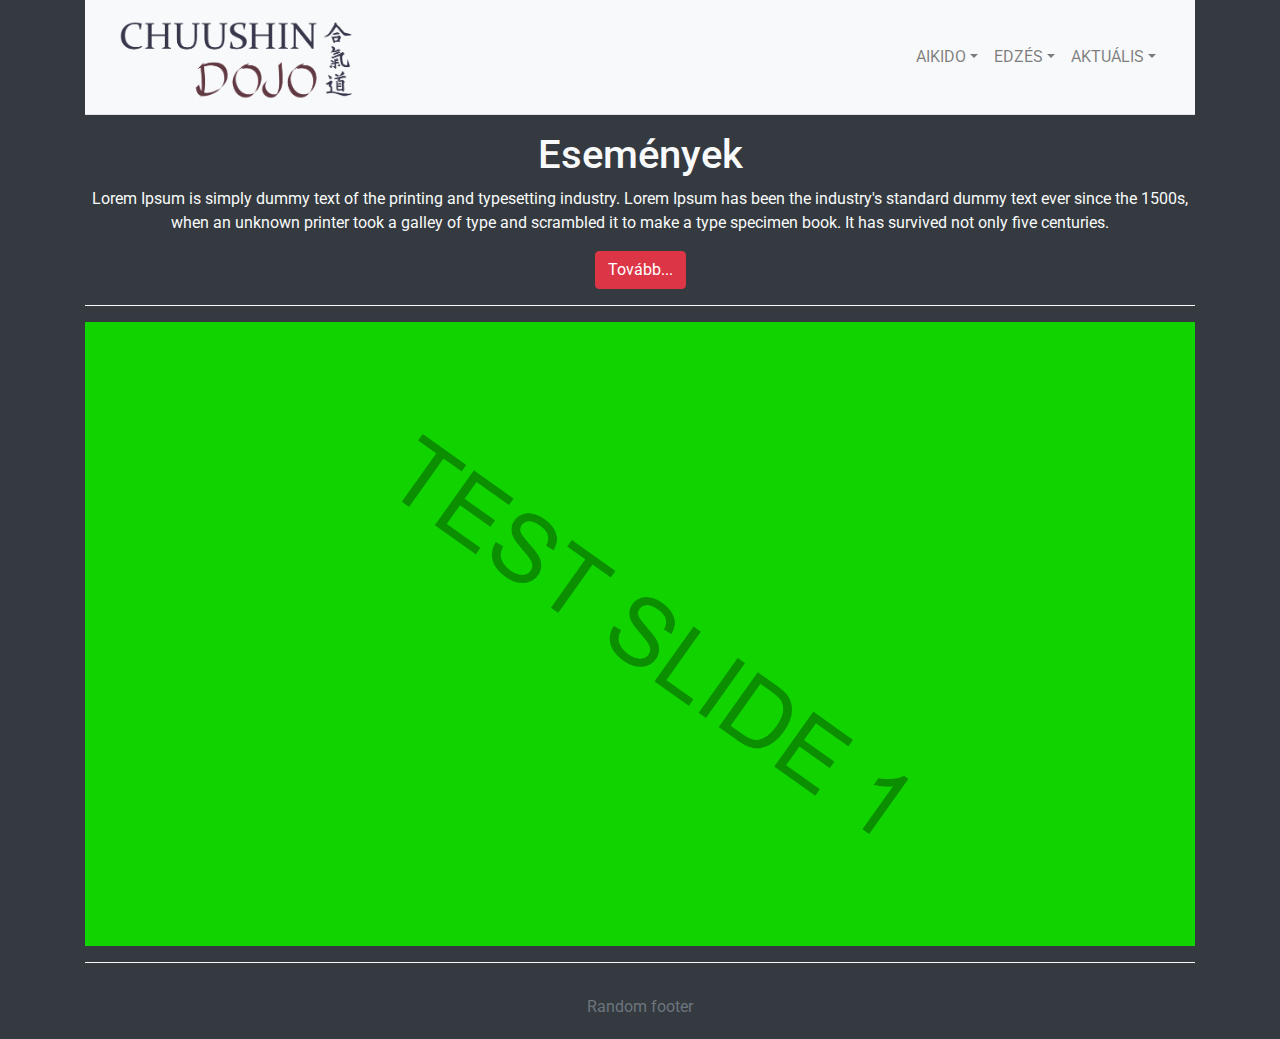
<file: index.html>
<!DOCTYPE html>
<html lang="hu">
  <head>
    <meta charset="UTF-8">
    <!-- Resposivity -->
    <meta name="viewport" content="width=device-width, initial-scale=1.0">
    <!-- CSS        -->
    <!--  <link type="text/css" href="css/index.css" rel="stylesheet"> -->
     <link type="text/css" href="css/indexBs.css" rel="stylesheet">
    <!-- JS         -->
      
    <!-- Fonts      -->
    <link href="https://fonts.googleapis.com/css2?family=Anton&family=Roboto:wght@300&display=swap" rel="stylesheet"> 
      <!--
            font-family: 'Anton', sans-serif;
            font-family: 'Roboto', sans-serif;
      -->
    <!-- Characters -->
    
    <link rel="stylesheet" href="https://cdnjs.cloudflare.com/ajax/libs/font-awesome/4.7.0/css/font-awesome.min.css">
    
    <!-- Bootstrap -->
    <link rel="stylesheet" href="https://stackpath.bootstrapcdn.com/bootstrap/4.5.2/css/bootstrap.min.css" integrity="sha384-JcKb8q3iqJ61gNV9KGb8thSsNjpSL0n8PARn9HuZOnIxN0hoP+VmmDGMN5t9UJ0Z" crossorigin="anonymous">
    
    <title>Chuushin Dojo</title>

  </head>
  <body class="bg-dark w-100">
      <div class="container">
              <header>
                 <nav class="navbar navbar-expand-lg navbar-light bg-light mb-3  border-bottom">
                <div class="container">
                  <a class="navbar-brand" href="index.html">
                    <img id="headerLogo" src="assets/logo.png" alt="Logo" style="max-height: 5.5rem">
                  </a>
                  <ul class="navbar-nav">
                    <li class="nav-item dropdown">
                       <a href="index.html" class="nav-link dropdown-toggle" data-toggle="dropdown">AIKIDO</a>
                       <div class="dropdown-menu">
                           <a href="aikidoHist.html" class="dropdown-item">Az aikido története</a>
                           <a href="masters.html"    class="dropdown-item">Mesterek</a>
                           <a href="theories.html"   class="dropdown-item">Gondolatok</a>
                       </div>
                   </li>
                   <li class="nav-item dropdown">
                       <a href="training.html" class="nav-link dropdown-toggle" data-toggle="dropdown">EDZÉS</a>
                       <div class="dropdown-menu">
                           <a href="training.html" class="dropdown-item">Az edzésekről</a>
                           <a href="forMembers.html" class="dropdown-item">Tagoknak</a>
                       </div>
                   </li> 
                   <li class="nav-item dropdown">
                       <a href="#" class="nav-link dropdown-toggle" data-toggle="dropdown">AKTUÁLIS</a>
                       <div class="dropdown-menu">
                           <a class="dropdown-item" href="news.html">Hírek</a>
                           <a class="dropdown-item" href="programs.html">Események</a>
                       </div>
                   </li>
               </ul>
              </div>
             </nav>
              </header>
          
          
          
              <div id="content1" class="row">
                <div class="col text-center">
                  <h1 class="text text-light">Események</h1>
                  <p class="text text-light">Lorem Ipsum is simply dummy text of the printing and typesetting industry. Lorem Ipsum has been the industry's standard dummy text ever since the 1500s, when an unknown printer took a galley of type and scrambled it to make a type specimen book. It has survived not only five centuries.</p>
                  <a class="btn btn-danger" href="programs.html">Tovább...</a>
                    <hr class="border-light">
                </div>

                <div class="col">
                  <img class="img-fluid" src="assets/testSlide1.png" >
                </div>
              </div>
              
              <div id="content2" class="row">
                <div class="col text-center mb-3">
                  <h1 class="text text-light">Hírek</h1>
                  <p id="slideText" class="text text-light">
                      Lorem Ipsum is simply dummy text of the printing and typesetting industry. Lorem Ipsum has been the industry's standard dummy text ever since the 1500s, when an unknown printer took a galley of type and scrambled it to make a type specimen book. It has survived not only five centuries.</p>
                    <a class="btn btn-danger" href="news.html">Tovább...</a>
                    <hr class="border-light">
                </div>

                <div class="col">
                  <img id="newsPic1" class="img-fluid" src="assets/AikidBRCD.png">
                </div>
              </div>
          
          <hr class="border-light">
          
          <div class="row no-gutters text-center mt-3 mb-1 w-100">
              <span class="col m-3 text text-center text-secondary">Random footer</span>
          </div>
    
      </div>


<!-- JS -->
    
    <script type="text/javascript"  src="js/slideShow.js"> 
        slideShow();
    </script>
    
    <script src="https://code.jquery.com/jquery-3.3.1.slim.min.js" integrity="sha384-q8i/X+965DzO0rT7abK41JStQIAqVgRVzpbzo5smXKp4YfRvH+8abtTE1Pi6jizo"
        crossorigin="anonymous"></script>
    <script src="https://cdnjs.cloudflare.com/ajax/libs/popper.js/1.14.3/umd/popper.min.js" integrity="sha384-ZMP7rVo3mIykV+2+9J3UJ46jBk0WLaUAdn689aCwoqbBJiSnjAK/l8WvCWPIPm49"
        crossorigin="anonymous"></script>
    <script src="https://stackpath.bootstrapcdn.com/bootstrap/4.1.1/js/bootstrap.min.js" integrity="sha384-smHYKdLADwkXOn1EmN1qk/HfnUcbVRZyYmZ4qpPea6sjB/pTJ0euyQp0Mk8ck+5T"
        crossorigin="anonymous"></script>
  </body>
</html>
</file>
<file: css/indexBs.css>
#content1 {
  display: none;
}

#content2 {
  display: none;
}

.text {
  font-family: 'Roboto', sans-serif;
}
</file>
